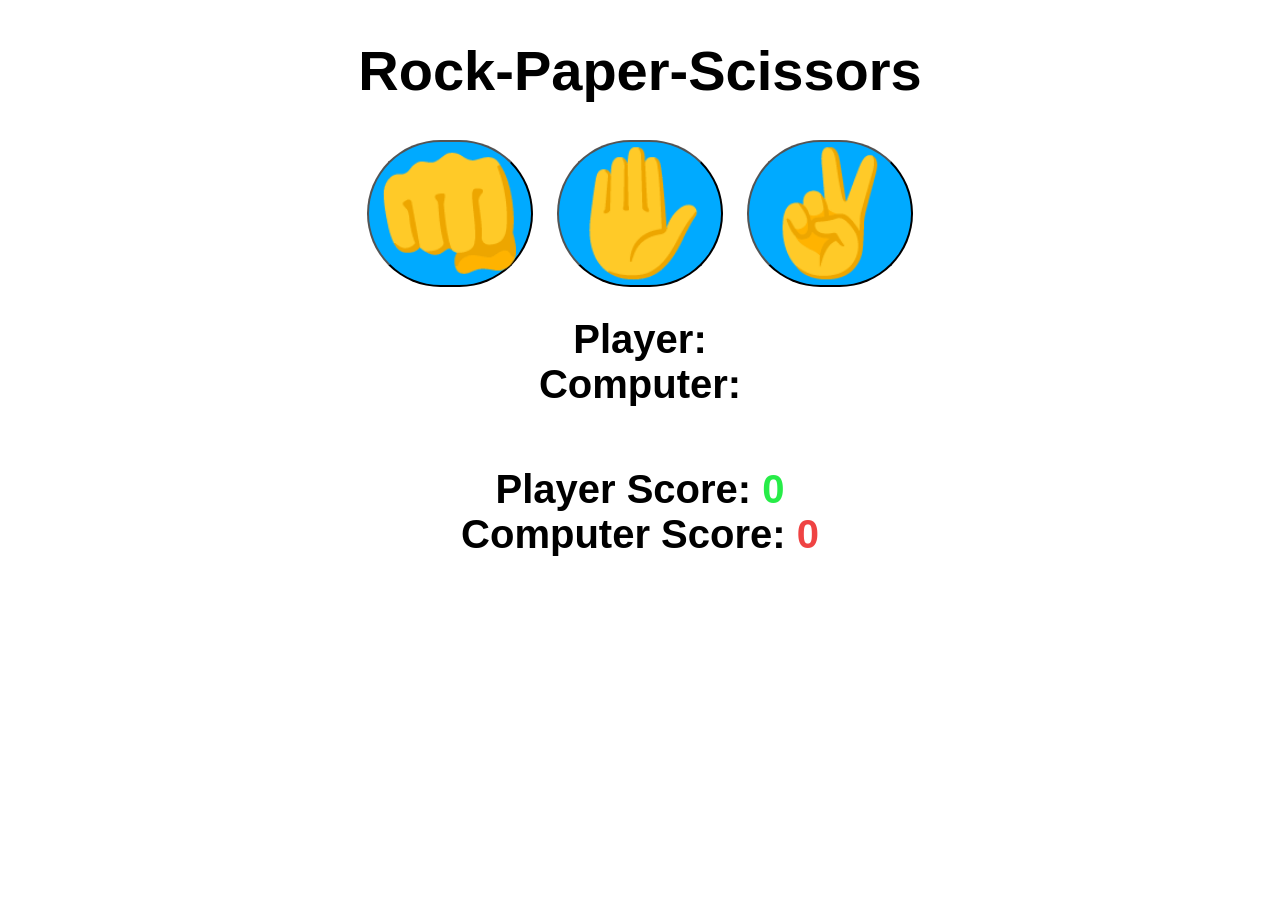
<file: index.html>
<!DOCTYPE html>
<html lang = "en">
    <head>
    <meta charset="UTF-8">
    <meta name="viewport" content="width=device-width, initial-scale=1.0">
    <title>My website</title>
    <link rel="stylesheet" href = "game.css">
    </head>
    <body>
<h1>Rock-Paper-Scissors</h1>
<div id = "choices">
    <button onclick = "playGame('rock')">👊</button>
    <button onclick = "playGame('paper')">✋</button>
    <button onclick = "playGame('scissors')">✌️</button>
</div>
<div id = "playerDisplay">Player:</div>
<div id = "computerDisplay">Computer:</div>
<div id = "resultDisplay"></div>
<div id = "scoreDisplay">Player Score:
 <span id = "playerScoredisplay">0</span>
</div>
<div id = "scoreDisplay">Computer Score:
    <span id = "computerScoredisplay">0</span>
</div>
        <script src = "game.js"></script>
    </body>
</html>
</file>
<file: game.css>
body{
    font-family: Arial, Helvetica, sans-serif;
    margin: 0;
    display: flex;
    flex-direction: column;
    align-items: center;
    font-weight: bold;
}
h1{
    font-size: 3.5rem;
}
#choices{
    margin-bottom: 30px;
}
#choices button{
    font-size: 7.5rem;
    min-width: 160px;
    border-radius: 250px;
    margin: 0 10px;
    background-color: hsl(200, 100%, 50%);
    cursor: pointer;
    transition: 0.5s ease;
}
#choices button:hover{
    background-color: hsl(200, 100%, 70%);
}
#playerDisplay, #computerDisplay{
    font-size: 2.5rem;
}
#resultDisplay{
    font-size: 5rem;
    margin: 30px 0;
}
#scoreDisplay{
    font-size: 2.5rem;
}
.greentext, #playerScoredisplay{
    color: hsl(130, 84%, 54%);
}
.redtext, #computerScoredisplay{
    color: hsl(0, 84%, 60%);
}
</file>
